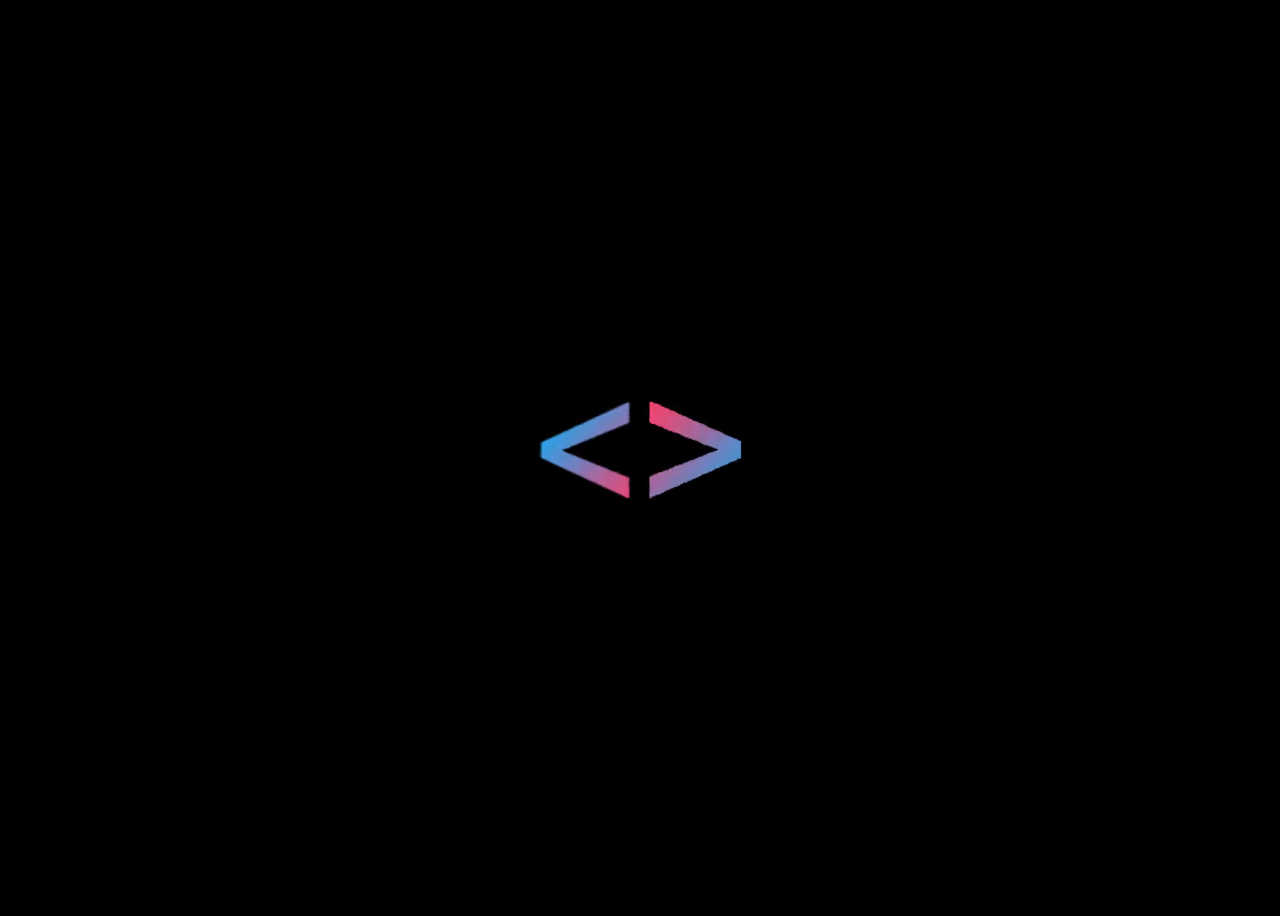
<file: preloader.html>
<html lang="en">
<head>
    <meta charset="UTF-8">
    <meta http-equiv="X-UA-Compatible" content="IE=edge">
    <meta name="viewport" content="width=device-width, initial-scale=1.0">
    <title>Loader</title>
    <style>
        body {
            background: black;
            overflow: hidden;
        }
        .loader-container {
            z-index: 2;
            display: flex;
            justify-content: center;
            align-items: center;
            background: black;
            width: 92vw;
            height: 100vh;
            top: 0;
            right: 0;
            bottom: 0;
            left: 0;
            color: white;
            font-family: monospace;
        }

        .loader-container video {
            margin: 0 auto;
            width: 92vh;
            position: absolute;
            top: 50%;
            left: 50%;
            transform: translate(-50%, -50%);
        }

        @media all and (max-width: 600px)
        {
            .loader-container video {
            margin: 0 auto;
            width: 60vh;
            position: absolute;
            top: 50%;
            left: 50%;
            transform: translate(-50%, -50%);
        } 
        }

    </style>
</head>
<body>
    <div class="loader-container" id="loader">
        <video autoplay muted playsinline style="pointer-events: none;" src="cb-logo-anim-spinner.mp4" id="loaderVideo"></video>
    </div>
    <script>
        const videoElem = document.querySelector('video');
        var loaded = false;

        videoElem.addEventListener('ended', (event) => {
            if (loaded) {
                if (videoElem.src.includes("cb-logo-anim-end.mp4")) {
                    document.getElementById("loader").style.transition = "all 0.2s";
                    setTimeout(() => {
                        document.getElementById("loader").style.opacity = 0;
                        document.getElementById("loader").style.visibility = "hidden";
                    }, 1000);
                } else {
                    videoElem.src = "cb-logo-anim-end.mp4"
                }
            } else {
                videoElem.play();
            }
        });
        function finishLoader() {
            loaded = true;
        }
    </script>
</body>
</html>

<script>
    setTimeout(function(){
        finishLoader();
    }, 1450);
    setTimeout(function(){
        window.location.href = 'index.html';
    }, 5000);
</script>
</file>
